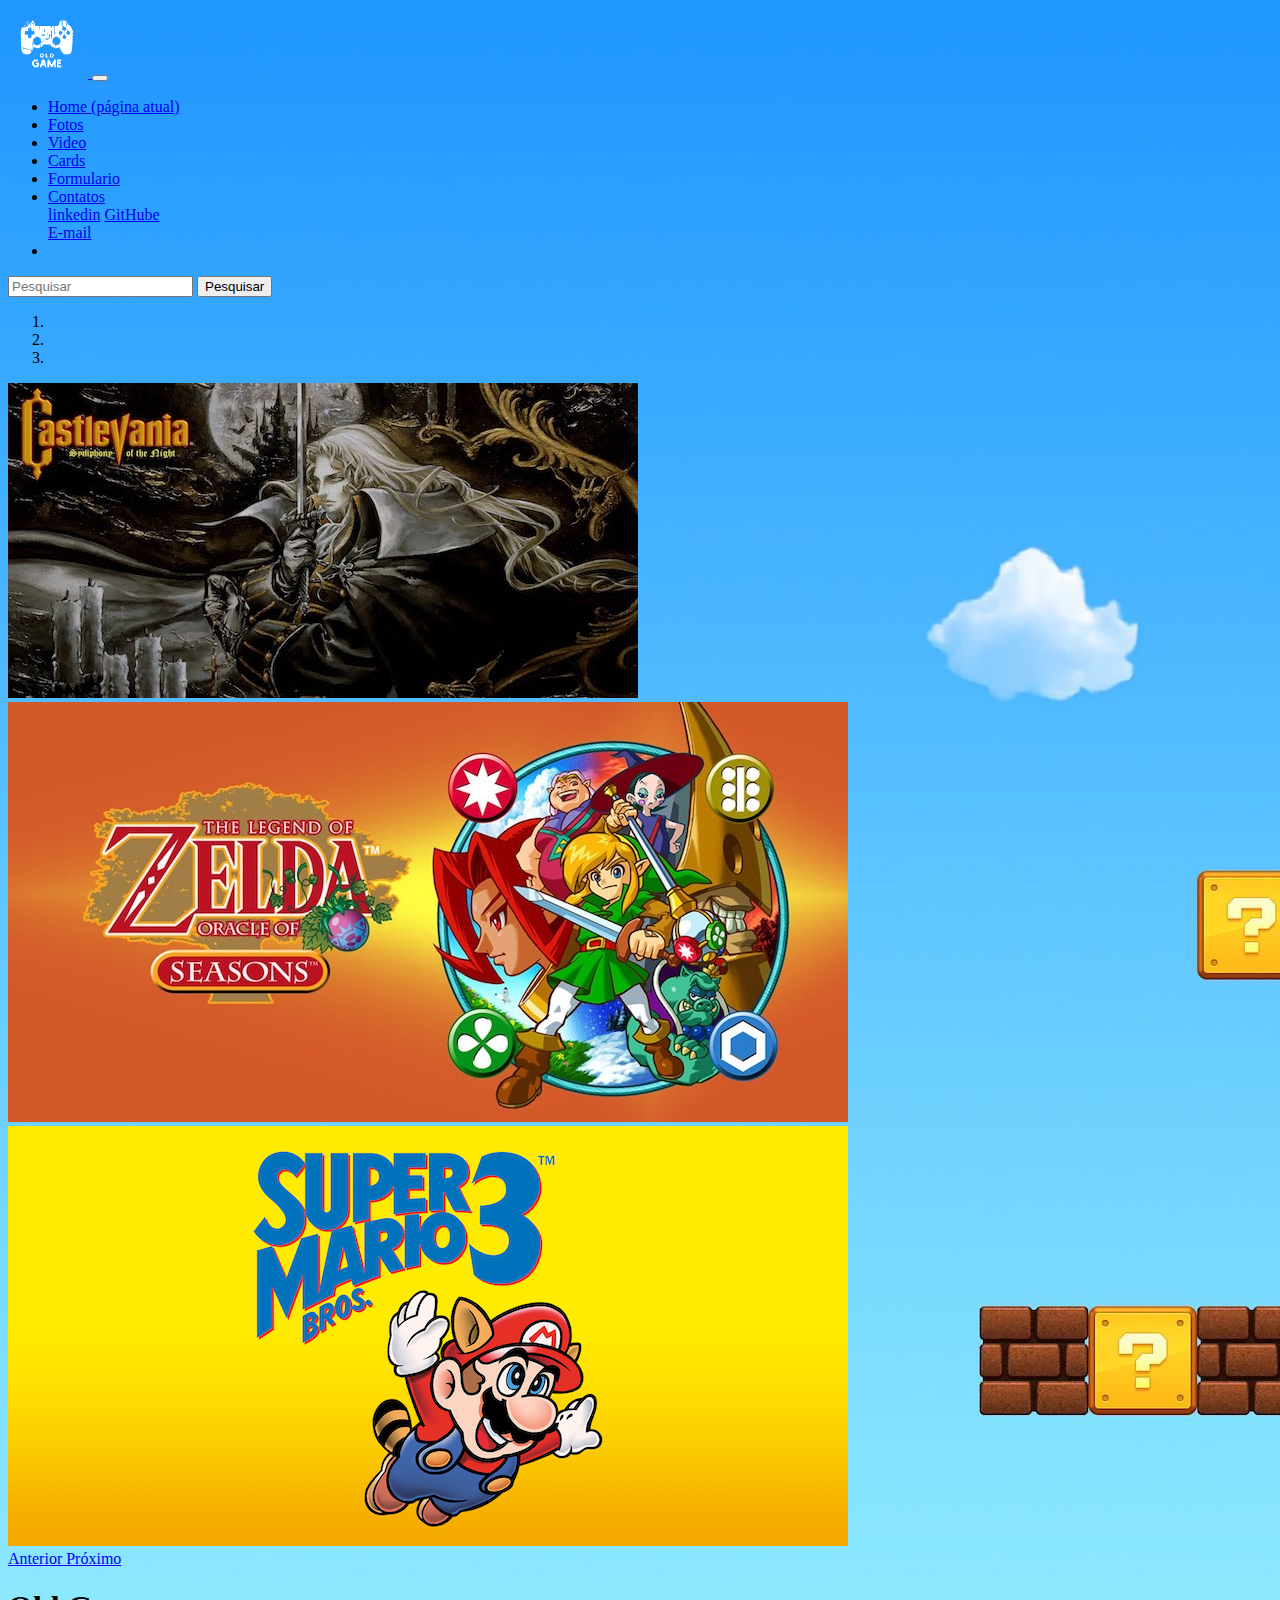
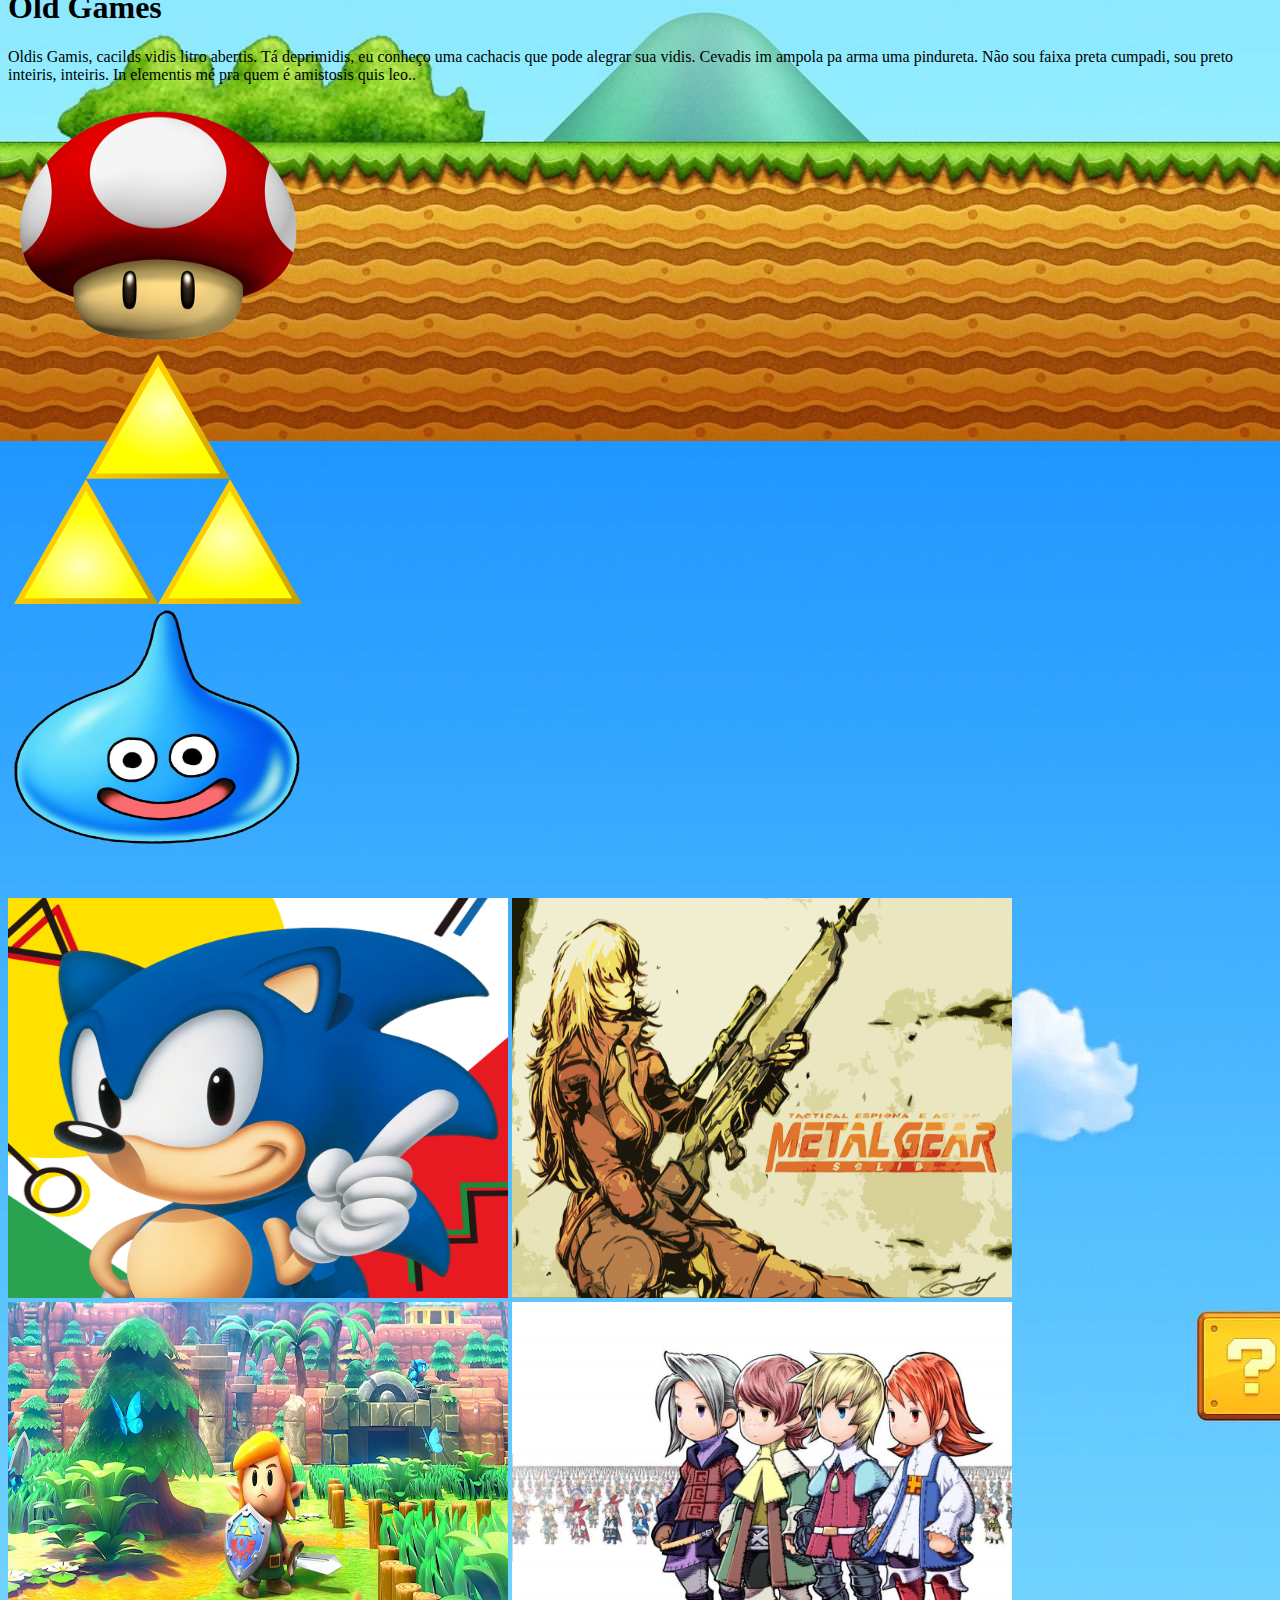
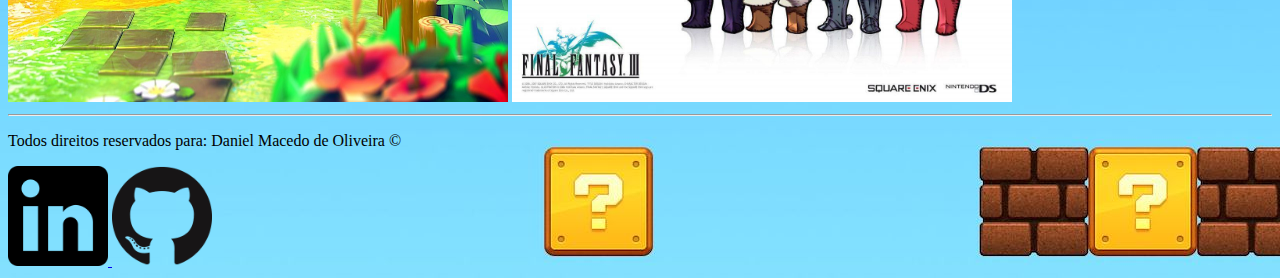
<file: index.html>
<!DOCTYPE html>
<html lang="pt-br">
  <head>
    <!-- Meta tags Obrigatórias -->
    <meta charset="utf-8">
    <meta name="viewport" content="width=device-width, initial-scale=1, shrink-to-fit=no">

    <!-- Bootstrap CSS -->
    <link rel="stylesheet" href="https://stackpath.bootstrapcdn.com/bootstrap/4.1.3/css/bootstrap.min.css" integrity="sha384-MCw98/SFnGE8fJT3GXwEOngsV7Zt27NXFoaoApmYm81iuXoPkFOJwJ8ERdknLPMO" crossorigin="anonymous">
    <link rel="stylesheet" href="estilo/style.css">
   

    <title>Old Games</title>
  </head>
  <body>

<div class="container">
   
          <!-- NAVBAR -->

    <nav class="navbar navbar-expand-lg navbar-dark bg-danger">
      <a class="navbar-brand" href="#coco">    <img src="img/old.png" width="80" height="70" class="d-inline-block align-top" alt="">
      </a>
      <button class="navbar-toggler" type="button" data-toggle="collapse" data-target="#conteudoNavbarSuportado" aria-controls="conteudoNavbarSuportado" aria-expanded="false" aria-label="Alterna navegação">
        <span class="navbar-toggler-icon"></span>
      </button>
    
      <div class="collapse navbar-collapse" id="conteudoNavbarSuportado">
        <ul class="navbar-nav mr-auto">
          <li class="nav-item active">
            <a class="nav-link" href="index.html" target="_self">Home <span class="sr-only">(página atual)</span></a>
          </li>
          <li class="nav-item">
            <a class="nav-link" href="#fotinha" >Fotos</a>
          </li>
          <li class="nav-item">
            <a class="nav-link" href="video.html" target="_self">Video</a>
          </li>
          <li class="nav-item">
            <a class="nav-link" href="card.html" target="_self">Cards</a>
          </li>
          <li class="nav-item">
            <a class="nav-link" href="form.html" target="_self">Formulario</a>
          </li>
          
          <li class="nav-item dropdown">
            <a class="nav-link dropdown-toggle" href="#" id="navbarDropdown" role="button" data-toggle="dropdown" aria-haspopup="true" aria-expanded="false">
              Contatos
            </a>
            <div class="dropdown-menu" aria-labelledby="navbarDropdown">
              <a class="dropdown-item" href="https://www.linkedin.com/in/danieloliver11/" target="_blank">linkedin</a>
              <a class="dropdown-item" href="https://github.com/Danieloliver11" target="_blank">GitHube</a>
              <div class="dropdown-divider"></div>
              <a class="dropdown-item" href="mailto:danielmoliveira06@gmail.com.br">E-mail</a>
            </div>
          </li>
          <li class="nav-item">
            <a class="nav-link disabled" href="#"></a>
          </li>
        </ul>
        <form class="form-inline my-2 my-lg-0">
          <input class="form-control mr-sm-2" type="search" placeholder="Pesquisar" aria-label="Pesquisar">
          <button class="btn btn-warning my-2 my-sm-0" type="submit">Pesquisar</button>
        </form>
      </div>
    </nav>
<!--/NAVBAR -->

<!--carousel -->

<div id="carouselExampleIndicators" class="carousel slide" data-ride="carousel">
  <ol class="carousel-indicators">
    <li data-target="#carouselExampleIndicators" data-slide-to="0" class="active"></li>
    <li data-target="#carouselExampleIndicators" data-slide-to="1"></li>
    <li data-target="#carouselExampleIndicators" data-slide-to="2"></li>
  </ol>
  <div class="carousel-inner">
    <div class="carousel-item active">
      <img class="d-block w-100" src="img/cast3.jpg" alt="Primeiro Slide">
    </div>
    <div class="carousel-item">
      <img class="d-block w-100" src="img/zelda.jpg" alt="Segundo Slide">
    </div>
    <div class="carousel-item">
      <img class="d-block w-100" src="img/mario.jpg" alt="Terceiro Slide">
    </div>
  </div>
  <a class="carousel-control-prev" href="#carouselExampleIndicators" role="button" data-slide="prev">
    <span class="carousel-control-prev-icon" aria-hidden="true"></span>
    <span class="sr-only">Anterior</span>
  </a>
  <a class="carousel-control-next" href="#carouselExampleIndicators" role="button" data-slide="next">
    <span class="carousel-control-next-icon" aria-hidden="true"></span>
    <span class="sr-only">Próximo</span>
  </a>
</div>
<!--/carousel -->

<!--jumbotron -->
<div class="jumbotron jumbotron-fluid">
  <div class="container">
    <h1 class="display-4">Old Games</h1>
    <p class="lead">Oldis Gamis, cacilds vidis litro abertis. Tá deprimidis, eu conheço uma cachacis que pode alegrar sua vidis. Cevadis im ampola pa arma uma pindureta. Não sou faixa preta cumpadi, sou preto inteiris, inteiris. In elementis mé pra quem é amistosis quis leo..</p>
  </div>
</div>
<!--/jumbotron -->

<!--gir fotos -->

<div class="container"> 
  <div class="row">
    <div class="col-sm">
      <img class="coco" src="img/coguma.png" width="300" height="250"  alt="">
    </div>
    <div class="col-sm">
      <img src="img/Triforce.svg" width="300" height="250"  alt="">
    </div>
    <div class="col-sm">
      <img src="img/slaime.png" width="300" height="250"  alt="">
    </div>
  </div>
</div>
<!--/gir fotos -->

<!--imag -->

<br>
<br>

<div class="container d-flex bd-highlight mx-auto" id="fotinha"> 

<img src="img/1.png" class="mx-auto border border-warning  shadow p-3 mb-5 bg-warning rounded" width="500" height="400" class="p-2 flex-fill bd-highlight" alt="...">
<img src="img/2.jpg"  class="mx-auto border border-success shadow p-3 mb-5 bg-warning rounded" width="500" height="400" class="p-2 flex-fill bd-highlight" alt="...">

</div>

<div class="container d-flex bd-highlight margin-right: 5rem"> 
<img src="img/3.jpg" class="mx-auto border border-danger shadow-lg p-3 mb-5 bg-warning rounded" width="500" height="400" class="p-2 flex-fill bd-highlight" alt="...">

<img src="img/4.jpg"   class="mx-auto border border-dark  shadow-lg p-3 mb-5 bg-warning rounded" width="500" height="400" class="p-2 flex-fill bd-highlight" alt="...">

  </div>
<!--/imag -->


  

<hr>
        <footer class="row d-flex justify-content-center mt-5 mb-5"  >
            <div class="col-md-12 text-center">
                <p>Todos direitos reservados para: Daniel Macedo de Oliveira &copy;</p>
              </div>

                <div class="col-md-6 text-center">

                <a href="https://www.linkedin.com/in/danieloliver11/" target="_blank">
                <img class="tm-social" src="img/logoLin.png" width="100" height="100" alt="linkedin ">
                </a>
        
                <a href="https://github.com/Danieloliver11" target="_blank">
                    <img class="tm-social" src="img/git.png" width="100" height="100"  alt="githube ">
                    </a>
        </div>
        </footer>



</div>



    <!-- JavaScript (Opcional) -->
    <!-- jQuery primeiro, depois Popper.js, depois Bootstrap JS -->
    <script src="https://code.jquery.com/jquery-3.3.1.slim.min.js" integrity="sha384-q8i/X+965DzO0rT7abK41JStQIAqVgRVzpbzo5smXKp4YfRvH+8abtTE1Pi6jizo" crossorigin="anonymous"></script>
    <script src="https://cdnjs.cloudflare.com/ajax/libs/popper.js/1.14.3/umd/popper.min.js" integrity="sha384-ZMP7rVo3mIykV+2+9J3UJ46jBk0WLaUAdn689aCwoqbBJiSnjAK/l8WvCWPIPm49" crossorigin="anonymous"></script>
    <script src="https://stackpath.bootstrapcdn.com/bootstrap/4.1.3/js/bootstrap.min.js" integrity="sha384-ChfqqxuZUCnJSK3+MXmPNIyE6ZbWh2IMqE241rYiqJxyMiZ6OW/JmZQ5stwEULTy" crossorigin="anonymous"></script>
  </body>
</html>
</file>
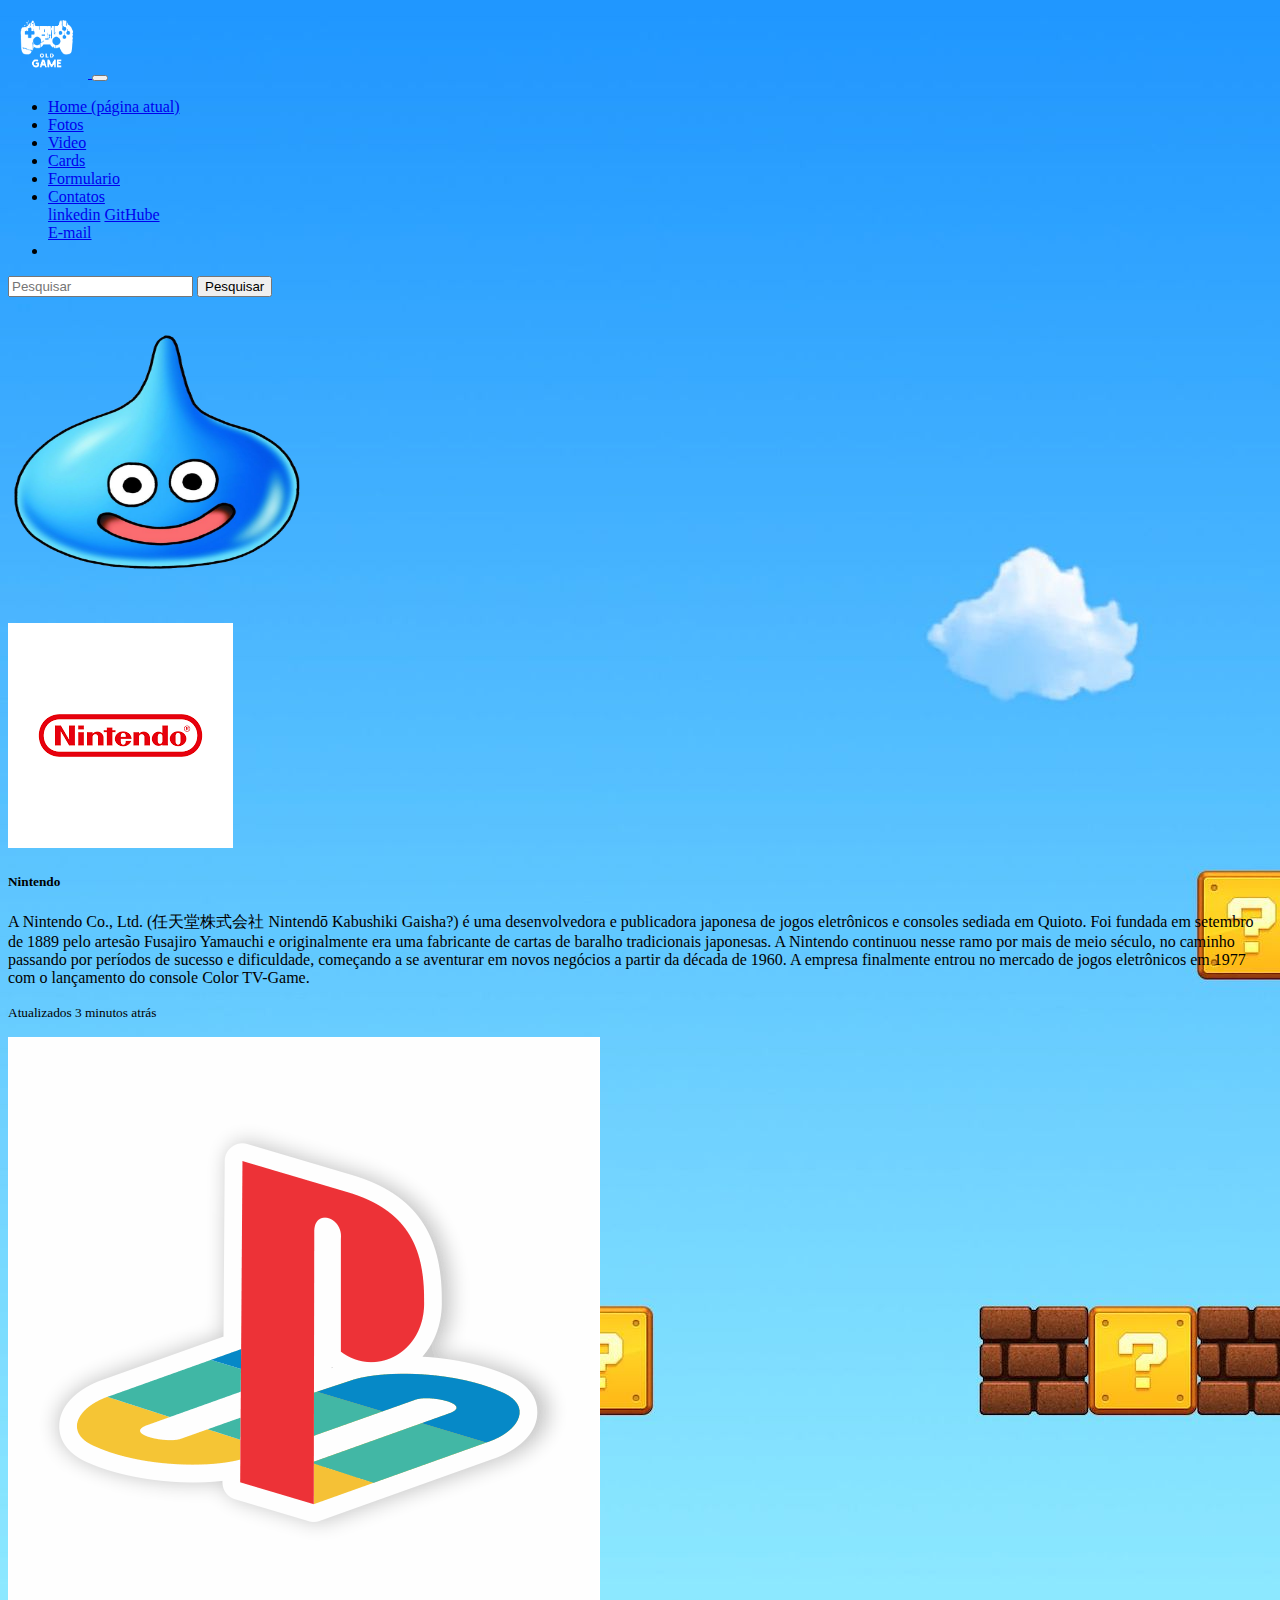
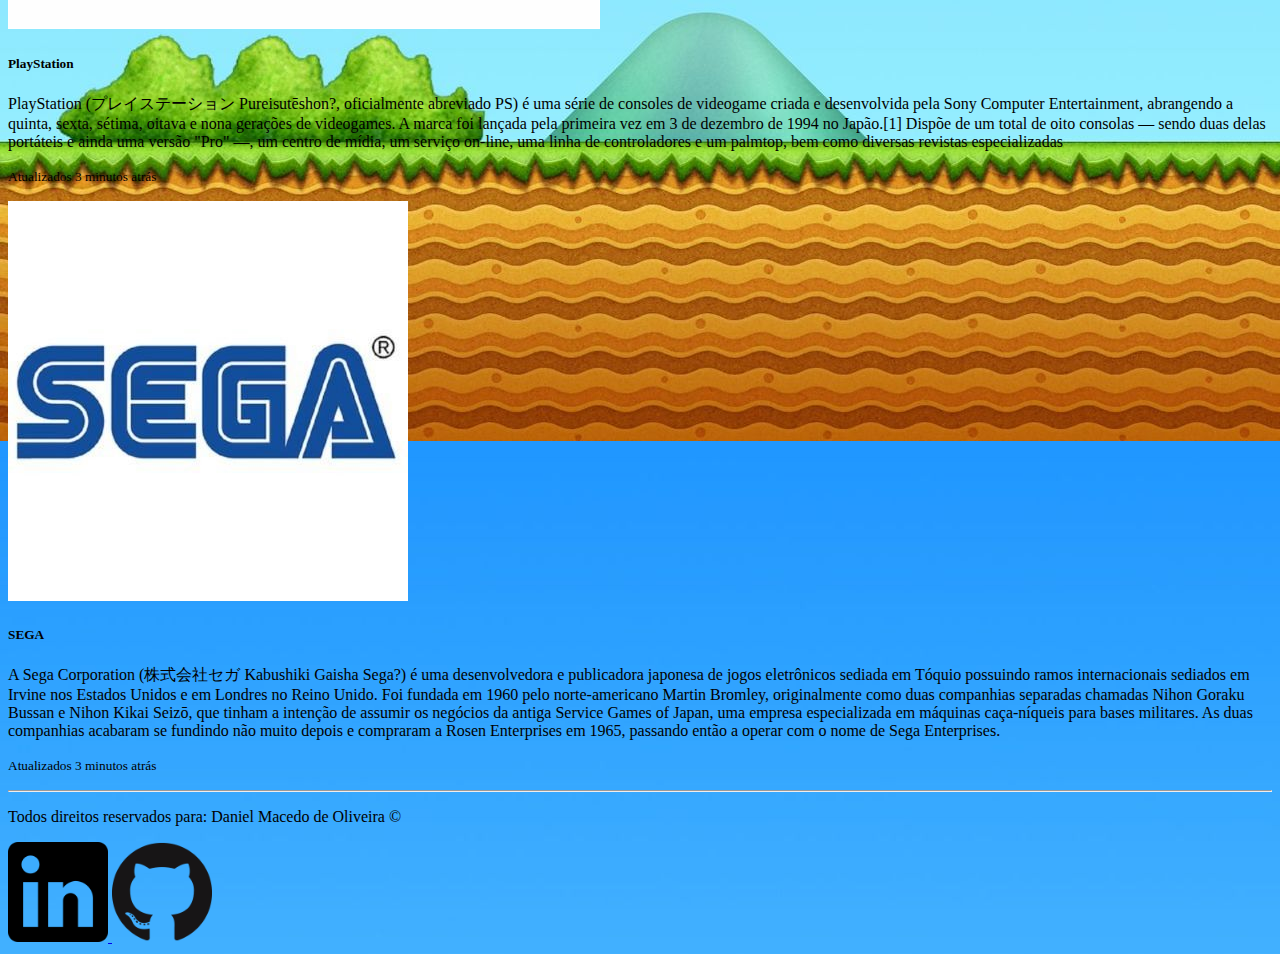
<file: card.html>
<!DOCTYPE html>
<html lang="pt-br">
  <head>
    <!-- Meta tags Obrigatórias -->
    <meta charset="utf-8">
    <meta name="viewport" content="width=device-width, initial-scale=1, shrink-to-fit=no">

    <!-- Bootstrap CSS -->
    <link rel="stylesheet" href="https://stackpath.bootstrapcdn.com/bootstrap/4.1.3/css/bootstrap.min.css" integrity="sha384-MCw98/SFnGE8fJT3GXwEOngsV7Zt27NXFoaoApmYm81iuXoPkFOJwJ8ERdknLPMO" crossorigin="anonymous">
    <link rel="stylesheet" href="estilo/style.css">
    <title>Old Games</title>
  </head>
  <body>

<div class="container">
   
          <!-- NAVBAR -->

    <nav class="navbar navbar-expand-lg navbar-dark bg-danger">
      <a class="navbar-brand" href="#">    <img src="img/old.png" width="80" height="70" class="d-inline-block align-top" alt="">
      </a>
      <button class="navbar-toggler" type="button" data-toggle="collapse" data-target="#conteudoNavbarSuportado" aria-controls="conteudoNavbarSuportado" aria-expanded="false" aria-label="Alterna navegação">
        <span class="navbar-toggler-icon"></span>
      </button>
    
      <div class="collapse navbar-collapse" id="conteudoNavbarSuportado">
        <ul class="navbar-nav mr-auto">
          <li class="nav-item active">
            <a class="nav-link" href="index.html" target="_self">Home <span class="sr-only">(página atual)</span></a>
          </li>
          <li class="nav-item">
            <a class="nav-link" href="#" >Fotos</a>
          </li>
          <li class="nav-item">
            <a class="nav-link" href="video.html" target="_self">Video</a>
          </li>
          <li class="nav-item">
            <a class="nav-link" href="card.html" target="_self">Cards</a>
          </li>
          <li class="nav-item">
            <a class="nav-link" href="form.html" target="_self">Formulario</a>
          </li>
          <li class="nav-item dropdown">
            <a class="nav-link dropdown-toggle" href="#" id="navbarDropdown" role="button" data-toggle="dropdown" aria-haspopup="true" aria-expanded="false">
              Contatos
            </a>
            <div class="dropdown-menu" aria-labelledby="navbarDropdown">
              <a class="dropdown-item" href="https://www.linkedin.com/in/danieloliver11/" target="_blank">linkedin</a>
              <a class="dropdown-item" href="https://github.com/Danieloliver11" target="_blank">GitHube</a>
              <div class="dropdown-divider"></div>
              <a class="dropdown-item" href="mailto:danielmoliveira06@gmail.com.br">E-mail</a>
            </div>
          </li>
          <li class="nav-item">
            <a class="nav-link disabled" href="#"></a>
          </li>
        </ul>
        <form class="form-inline my-2 my-lg-0">
          <input class="form-control mr-sm-2" type="search" placeholder="Pesquisar" aria-label="Pesquisar">
          <button class="btn btn-warning my-2 my-sm-0" type="submit">Pesquisar</button>
        </form>
      </div>
    </nav>
<!--/NAVBAR -->




<br>
<br>
<!--gir fotos -->


<div class="d-flex justify-content-center"><img src="img/slaime.png" width="300" height="250"  alt="">
</div>

<!--/gir fotos -->

<!--VIDEO -->

<br>
<br>

<div class="card-group">    
    <div class="card">
      <img class="card-img-top" src="img/nintendo.png" alt="Imagem de capa do card">
      <div class="card-body">
        <h5 class="card-title">Nintendo</h5>
        <p class="card-text">A Nintendo Co., Ltd. (任天堂株式会社 Nintendō Kabushiki Gaisha?) é uma desenvolvedora e publicadora japonesa de jogos eletrônicos e consoles sediada em Quioto. Foi fundada em setembro de 1889 pelo artesão Fusajiro Yamauchi e originalmente era uma fabricante de cartas de baralho tradicionais japonesas. A Nintendo continuou nesse ramo por mais de meio século, no caminho passando por períodos de sucesso e dificuldade, começando a se aventurar em novos negócios a partir da década de 1960. A empresa finalmente entrou no mercado de jogos eletrônicos em 1977 com o lançamento do console Color TV-Game.</p>
        <p class="card-text"><small class="text-muted">Atualizados 3 minutos atrás</small></p>
      </div>
    </div>
    <div class="card">
      <img class="card-img-top" src="img/ps.png" alt="Imagem de capa do card">
      <div class="card-body">
        <h5 class="card-title">PlayStation</h5>
        <p class="card-text">
            PlayStation (プレイステーション Pureisutēshon?, oficialmente abreviado PS) é uma série de consoles de videogame criada e desenvolvida pela Sony Computer Entertainment, abrangendo a quinta, sexta, sétima, oitava e nona gerações de videogames. A marca foi lançada pela primeira vez em 3 de dezembro de 1994 no Japão.[1]

Dispõe de um total de oito consolas — sendo duas delas portáteis e ainda uma versão "Pro" —, um centro de mídia, um serviço on-line, uma linha de controladores e um palmtop, bem como diversas revistas especializadas
        </p>
        <p class="card-text"><small class="text-muted">Atualizados 3 minutos atrás</small></p>
      </div>
    </div>
    <div class="card">
      <img class="card-img-top" src="img/sega.jpg" alt="Imagem de capa do card">
      <div class="card-body">
        <h5 class="card-title">SEGA</h5>
        <p class="card-text">
            A Sega Corporation (株式会社セガ Kabushiki Gaisha Sega?) é uma desenvolvedora e publicadora japonesa de jogos eletrônicos sediada em Tóquio possuindo ramos internacionais sediados em Irvine nos Estados Unidos e em Londres no Reino Unido. Foi fundada em 1960 pelo norte-americano Martin Bromley, originalmente como duas companhias separadas chamadas Nihon Goraku Bussan e Nihon Kikai Seizō, que tinham a intenção de assumir os negócios da antiga Service Games of Japan, uma empresa especializada em máquinas caça-níqueis para bases militares. As duas companhias acabaram se fundindo não muito depois e compraram a Rosen Enterprises em 1965, passando então a operar com o nome de Sega Enterprises.
        </p>
        <p class="card-text"><small class="text-muted">Atualizados 3 minutos atrás</small></p>
      </div>
    </div>
  </div>


<!--/VIDEO -->


  
<hr>
        <footer class="row d-flex justify-content-center mt-5 mb-5"  >
            <div class="col-md-12 text-center">
                <p>Todos direitos reservados para: Daniel Macedo de Oliveira &copy;</p>
              </div>

                <div class="col-md-6 text-center">

                <a href="https://www.linkedin.com/in/danieloliver11/" target="_blank">
                <img class="tm-social" src="img/logoLin.png" width="100" height="100" alt="linkedin ">
                </a>
        
                <a href="https://github.com/Danieloliver11" target="_blank">
                    <img class="tm-social" src="img/git.png" width="100" height="100"  alt="githube ">
                    </a>
        </div>
        </footer>





</div>



    <!-- JavaScript (Opcional) -->
    <!-- jQuery primeiro, depois Popper.js, depois Bootstrap JS -->
    <script src="https://code.jquery.com/jquery-3.3.1.slim.min.js" integrity="sha384-q8i/X+965DzO0rT7abK41JStQIAqVgRVzpbzo5smXKp4YfRvH+8abtTE1Pi6jizo" crossorigin="anonymous"></script>
    <script src="https://cdnjs.cloudflare.com/ajax/libs/popper.js/1.14.3/umd/popper.min.js" integrity="sha384-ZMP7rVo3mIykV+2+9J3UJ46jBk0WLaUAdn689aCwoqbBJiSnjAK/l8WvCWPIPm49" crossorigin="anonymous"></script>
    <script src="https://stackpath.bootstrapcdn.com/bootstrap/4.1.3/js/bootstrap.min.js" integrity="sha384-ChfqqxuZUCnJSK3+MXmPNIyE6ZbWh2IMqE241rYiqJxyMiZ6OW/JmZQ5stwEULTy" crossorigin="anonymous"></script>
  </body>
</html>
</file>
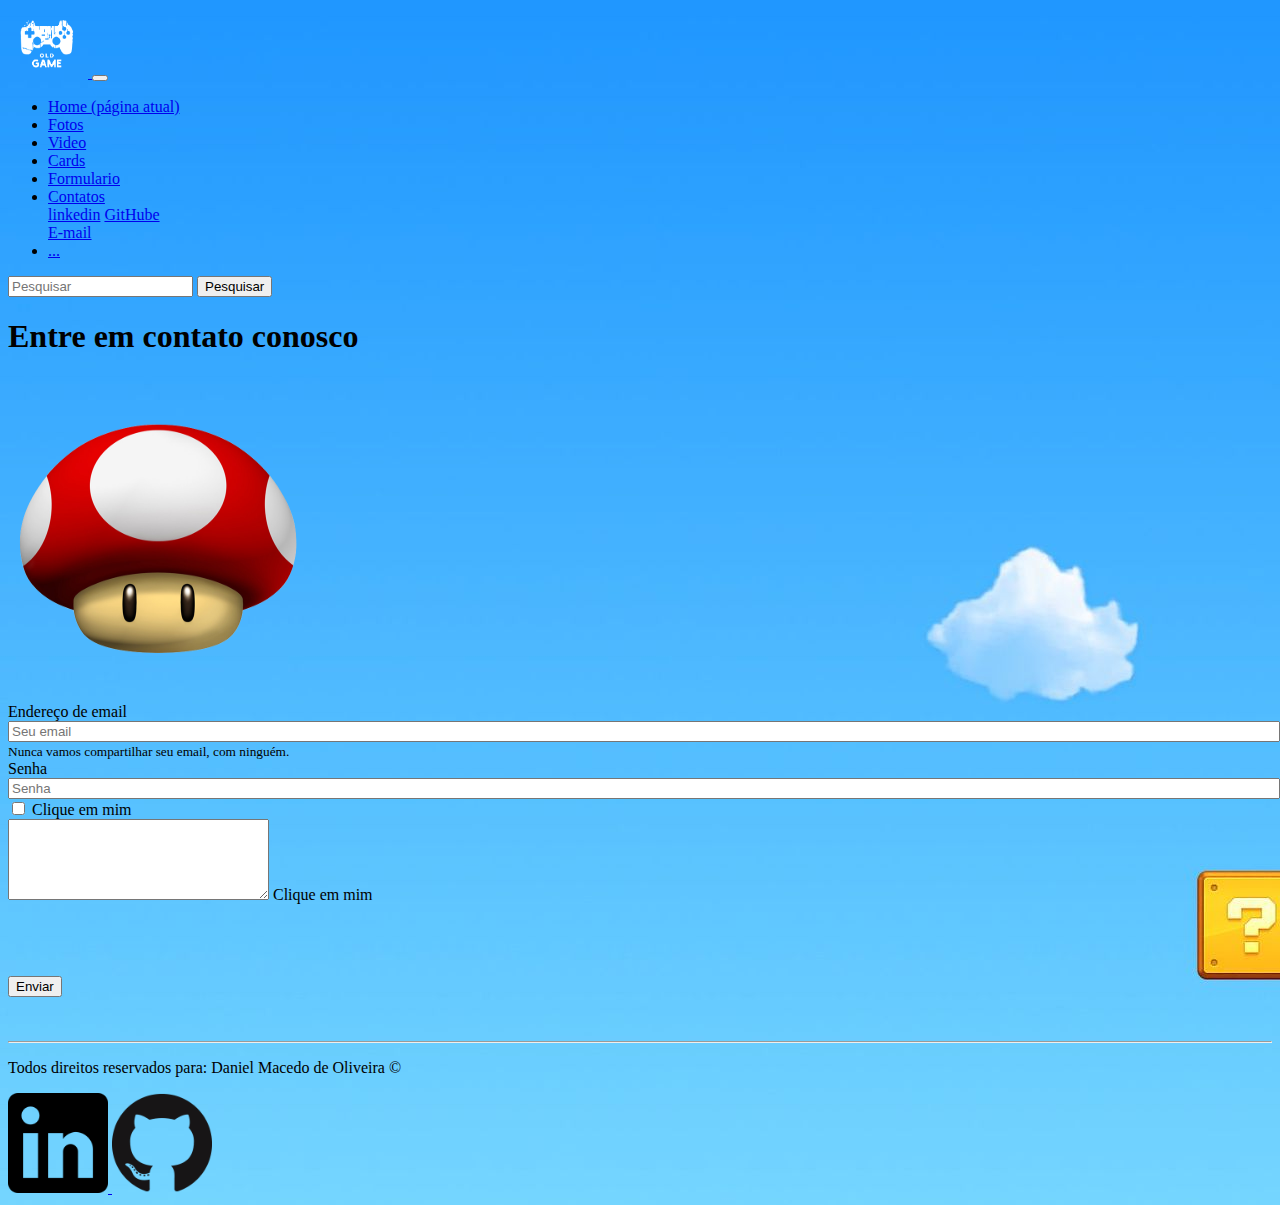
<file: form.html>
<!DOCTYPE html>
<html lang="pt-br">
  <head>
    <!-- Meta tags Obrigatórias -->
    <meta charset="utf-8">
    <meta name="viewport" content="width=device-width, initial-scale=1, shrink-to-fit=no">

    <!-- Bootstrap CSS -->
    <link rel="stylesheet" href="https://stackpath.bootstrapcdn.com/bootstrap/4.1.3/css/bootstrap.min.css" integrity="sha384-MCw98/SFnGE8fJT3GXwEOngsV7Zt27NXFoaoApmYm81iuXoPkFOJwJ8ERdknLPMO" crossorigin="anonymous">
    <link rel="stylesheet" href="estilo/style.css">
    <title>Old Games</title>
  </head>
  <body>

<div class="container">
   
          <!-- NAVBAR -->

    <nav class="navbar navbar-expand-lg navbar-dark bg-danger">
      <a class="navbar-brand" href="#">    <img src="img/old.png" width="80" height="70" class="d-inline-block align-top" alt="">
      </a>
      <button class="navbar-toggler" type="button" data-toggle="collapse" data-target="#conteudoNavbarSuportado" aria-controls="conteudoNavbarSuportado" aria-expanded="false" aria-label="Alterna navegação">
        <span class="navbar-toggler-icon"></span>
      </button>
    
      <div class="collapse navbar-collapse" id="conteudoNavbarSuportado">
        <ul class="navbar-nav mr-auto">
          <li class="nav-item active">
            <a class="nav-link" href="index.html" target="_self">Home <span class="sr-only">(página atual)</span></a>
          </li>
          <li class="nav-item">
            <a class="nav-link" href="#" >Fotos</a>
          </li>
          <li class="nav-item">
            <a class="nav-link" href="video.html" target="_self">Video</a>
          </li>
          <li class="nav-item">
            <a class="nav-link" href="card.html" target="_self">Cards</a>
          </li>
          <li class="nav-item">
            <a class="nav-link" href="form.html" target="_self">Formulario</a>
          </li>
          <li class="nav-item dropdown">
            <a class="nav-link dropdown-toggle" href="#" id="navbarDropdown" role="button" data-toggle="dropdown" aria-haspopup="true" aria-expanded="false">
              Contatos
            </a>
            <div class="dropdown-menu" aria-labelledby="navbarDropdown">
              <a class="dropdown-item" href="https://www.linkedin.com/in/danieloliver11/" target="_blank">linkedin</a>
              <a class="dropdown-item" href="https://github.com/Danieloliver11" target="_blank">GitHube</a>
              <div class="dropdown-divider"></div>
              <a class="dropdown-item" href="mailto:danielmoliveira06@gmail.com.br">E-mail</a>
            </div>
          </li>
          <li class="nav-item">
            <a class="nav-link disabled" href="#">...</a>
          </li>
        </ul>
        <form class="form-inline my-2 my-lg-0">
          <input class="form-control mr-sm-2" type="search" placeholder="Pesquisar" aria-label="Pesquisar">
          <button class="btn btn-warning my-2 my-sm-0" type="submit">Pesquisar</button>
        </form>
      </div>
    </nav>
<!--/NAVBAR -->

<!--jumbotron -->
<div class="jumbotron jumbotron-fluid bg-warning" >
  <div class="container">
    <h1 class="display-4 text-center">Entre em contato conosco</h1>
    <p class="lead"></p>
  </div>
</div>
<!--/jumbotron -->



<br>
<br>
<!--gir fotos -->


<div class="d-flex justify-content-center"><img src="img/coguma.png" width="300" height="250"  alt="">
</div>

<!--/gir fotos -->

<!--form -->

<br>
<br>

<form>
    <div class="form-group mb-5">
      <label for="exampleInputEmail1">Endereço de email</label>
      <input type="email" class="form-control" id="email" aria-describedby="emailHelp" placeholder="Seu email" onkeyup="validaEmail()">
      <div id="textEmail"></div>
      <small id="emailHelp" class="form-text text-muted">Nunca vamos compartilhar seu email, com ninguém.</small>
    </div>
    <div class="form-group">
      <label for="exampleInputPassword1">Senha</label>
      <input type="password" class="form-control" id="senha" placeholder="Senha" onkeyup="validaNome()">
      
      <div id="textNome"> </div>

    </div>
    <div class="form-group form-check">
      <input type="checkbox" class="form-check-input" id="exampleCheck1">
      <label class="form-check-label" for="exampleCheck1">Clique em mim</label>
    </div>
    <div class="form-group form-check">
        <textarea name="textoarea"  rows="5" cols="30" class="form-check-input" id="texto" onkeyup="textoAres()"></textarea>
        <label class="form-check-label" for="exampleCheck1">Clique em mim</label>
        
      </div>
      <br>
      <br>
      <br>
      <br>
      <div id="textArea"></div>

      <button type="submit" class="btn btn-primary" onclick="validar()">Enviar</button>
</form>
<br>
<br>
  

<!--/form -->


    
      <hr>
        <footer class="row d-flex justify-content-center mt-5 mb-5"  >
            <div class="col-md-12 text-center">
                <p>Todos direitos reservados para: Daniel Macedo de Oliveira &copy;</p>
              </div>

                <div class="col-md-6 text-center">

                <a href="https://www.linkedin.com/in/danieloliver11/" target="_blank">
                <img class="tm-social" src="img/logoLin.png" width="100" height="100" alt="linkedin ">
                </a>
        
                <a href="https://github.com/Danieloliver11" target="_blank">
                    <img class="tm-social" src="img/git.png" width="100" height="100"  alt="githube ">
                    </a>
        </div>
        </footer>





</div>



    <!-- JavaScript (Opcional) -->
    <!-- jQuery primeiro, depois Popper.js, depois Bootstrap JS -->
    <script src="script/script.js"></script>

    <script src="https://code.jquery.com/jquery-3.3.1.slim.min.js" integrity="sha384-q8i/X+965DzO0rT7abK41JStQIAqVgRVzpbzo5smXKp4YfRvH+8abtTE1Pi6jizo" crossorigin="anonymous"></script>
    <script src="https://cdnjs.cloudflare.com/ajax/libs/popper.js/1.14.3/umd/popper.min.js" integrity="sha384-ZMP7rVo3mIykV+2+9J3UJ46jBk0WLaUAdn689aCwoqbBJiSnjAK/l8WvCWPIPm49" crossorigin="anonymous"></script>
    <script src="https://stackpath.bootstrapcdn.com/bootstrap/4.1.3/js/bootstrap.min.js" integrity="sha384-ChfqqxuZUCnJSK3+MXmPNIyE6ZbWh2IMqE241rYiqJxyMiZ6OW/JmZQ5stwEULTy" crossorigin="anonymous"></script>
  </body>
</html>
</file>
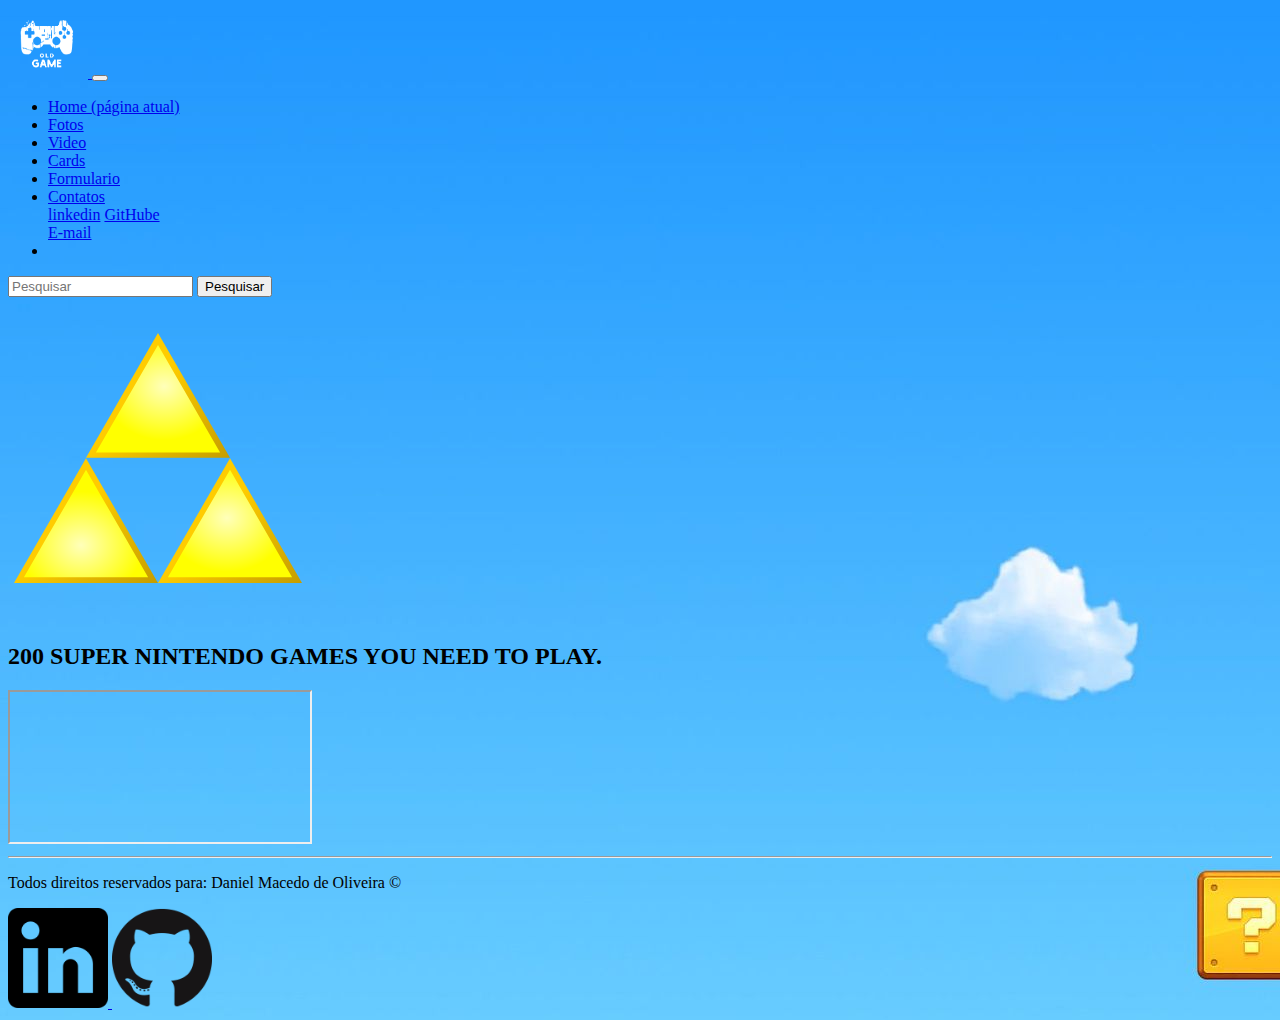
<file: video.html>
<!DOCTYPE html>
<html lang="pt-br">
  <head>
    <!-- Meta tags Obrigatórias -->
    <meta charset="utf-8">
    <meta name="viewport" content="width=device-width, initial-scale=1, shrink-to-fit=no">

    <!-- Bootstrap CSS -->
    <link rel="stylesheet" href="https://stackpath.bootstrapcdn.com/bootstrap/4.1.3/css/bootstrap.min.css" integrity="sha384-MCw98/SFnGE8fJT3GXwEOngsV7Zt27NXFoaoApmYm81iuXoPkFOJwJ8ERdknLPMO" crossorigin="anonymous">
    <link rel="stylesheet" href="estilo/style.css">
    <title>Old Games</title>
  </head>
  <body>

<div class="container">
   
          <!-- NAVBAR -->

    <nav class="navbar navbar-expand-lg navbar-dark bg-danger">
      <a class="navbar-brand" href="#">    <img src="img/old.png" width="80" height="70" class="d-inline-block align-top" alt="">
      </a>
      <button class="navbar-toggler" type="button" data-toggle="collapse" data-target="#conteudoNavbarSuportado" aria-controls="conteudoNavbarSuportado" aria-expanded="false" aria-label="Alterna navegação">
        <span class="navbar-toggler-icon"></span>
      </button>
    
      <div class="collapse navbar-collapse" id="conteudoNavbarSuportado">
        <ul class="navbar-nav mr-auto">
          <li class="nav-item active">
            <a class="nav-link" href="index.html" target="_self">Home <span class="sr-only">(página atual)</span></a>
          </li>
          <li class="nav-item">
            <a class="nav-link" href="index.html" href="#fotinha" >Fotos</a>
          </li>
          <li class="nav-item">
            <a class="nav-link" href="video.html" target="_self">Video</a>
          </li>
          <li class="nav-item">
            <a class="nav-link" href="card.html" target="_self">Cards</a>
          </li>
          <li class="nav-item">
            <a class="nav-link" href="form.html" target="_self">Formulario</a>
          </li>
          <li class="nav-item dropdown">
            <a class="nav-link dropdown-toggle" href="#" id="navbarDropdown" role="button" data-toggle="dropdown" aria-haspopup="true" aria-expanded="false">
              Contatos
            </a>
            <div class="dropdown-menu" aria-labelledby="navbarDropdown">
              <a class="dropdown-item" href="https://www.linkedin.com/in/danieloliver11/" target="_blank">linkedin</a>
              <a class="dropdown-item" href="https://github.com/Danieloliver11" target="_blank">GitHube</a>
              <div class="dropdown-divider"></div>
              <a class="dropdown-item" href="mailto:danielmoliveira06@gmail.com.br">E-mail</a>
            </div>
          </li>
          <li class="nav-item">
            <a class="nav-link disabled" href="#"></a>
          </li>
        </ul>
        <form class="form-inline my-2 my-lg-0">
          <input class="form-control mr-sm-2" type="search" placeholder="Pesquisar" aria-label="Pesquisar">
          <button class="btn btn-warning my-2 my-sm-0" type="submit">Pesquisar</button>
        </form>
      </div>
    </nav>
<!--/NAVBAR -->




<br>
<br>
<!--gir fotos -->


<div class="d-flex justify-content-center"><img src="img/Triforce.svg" width="300" height="250"  alt="">
</div>

<!--/gir fotos -->

<!--VIDEO -->

<br>
<br>
<h2 class="text-center">200 SUPER NINTENDO GAMES YOU NEED TO PLAY.</h2>


<div class="embed-responsive embed-responsive-21by9">
  <iframe class="embed-responsive-item" src="https://www.youtube.com/embed/OC7HI7yq2iY"></iframe>
</div>

<!--/VIDEO -->


  
<hr>
        <footer class="row d-flex justify-content-center mt-5 mb-5"  >
            <div class="col-md-12 text-center">
                <p>Todos direitos reservados para: Daniel Macedo de Oliveira &copy;</p>
              </div>

                <div class="col-md-6 text-center">

                <a href="https://www.linkedin.com/in/danieloliver11/" target="_blank">
                <img class="tm-social" src="img/logoLin.png" width="100" height="100" alt="linkedin ">
                </a>
        
                <a href="https://github.com/Danieloliver11" target="_blank">
                    <img class="tm-social" src="img/git.png" width="100" height="100"  alt="githube ">
                    </a>
        </div>
        </footer>





</div>



    <!-- JavaScript (Opcional) -->
    <!-- jQuery primeiro, depois Popper.js, depois Bootstrap JS -->
    <script src="https://code.jquery.com/jquery-3.3.1.slim.min.js" integrity="sha384-q8i/X+965DzO0rT7abK41JStQIAqVgRVzpbzo5smXKp4YfRvH+8abtTE1Pi6jizo" crossorigin="anonymous"></script>
    <script src="https://cdnjs.cloudflare.com/ajax/libs/popper.js/1.14.3/umd/popper.min.js" integrity="sha384-ZMP7rVo3mIykV+2+9J3UJ46jBk0WLaUAdn689aCwoqbBJiSnjAK/l8WvCWPIPm49" crossorigin="anonymous"></script>
    <script src="https://stackpath.bootstrapcdn.com/bootstrap/4.1.3/js/bootstrap.min.js" integrity="sha384-ChfqqxuZUCnJSK3+MXmPNIyE6ZbWh2IMqE241rYiqJxyMiZ6OW/JmZQ5stwEULTy" crossorigin="anonymous"></script>
  </body>
</html>
</file>
<file: estilo/style.css>
body{
background-image: url("../img/fundo.jpg")
}
</file>
